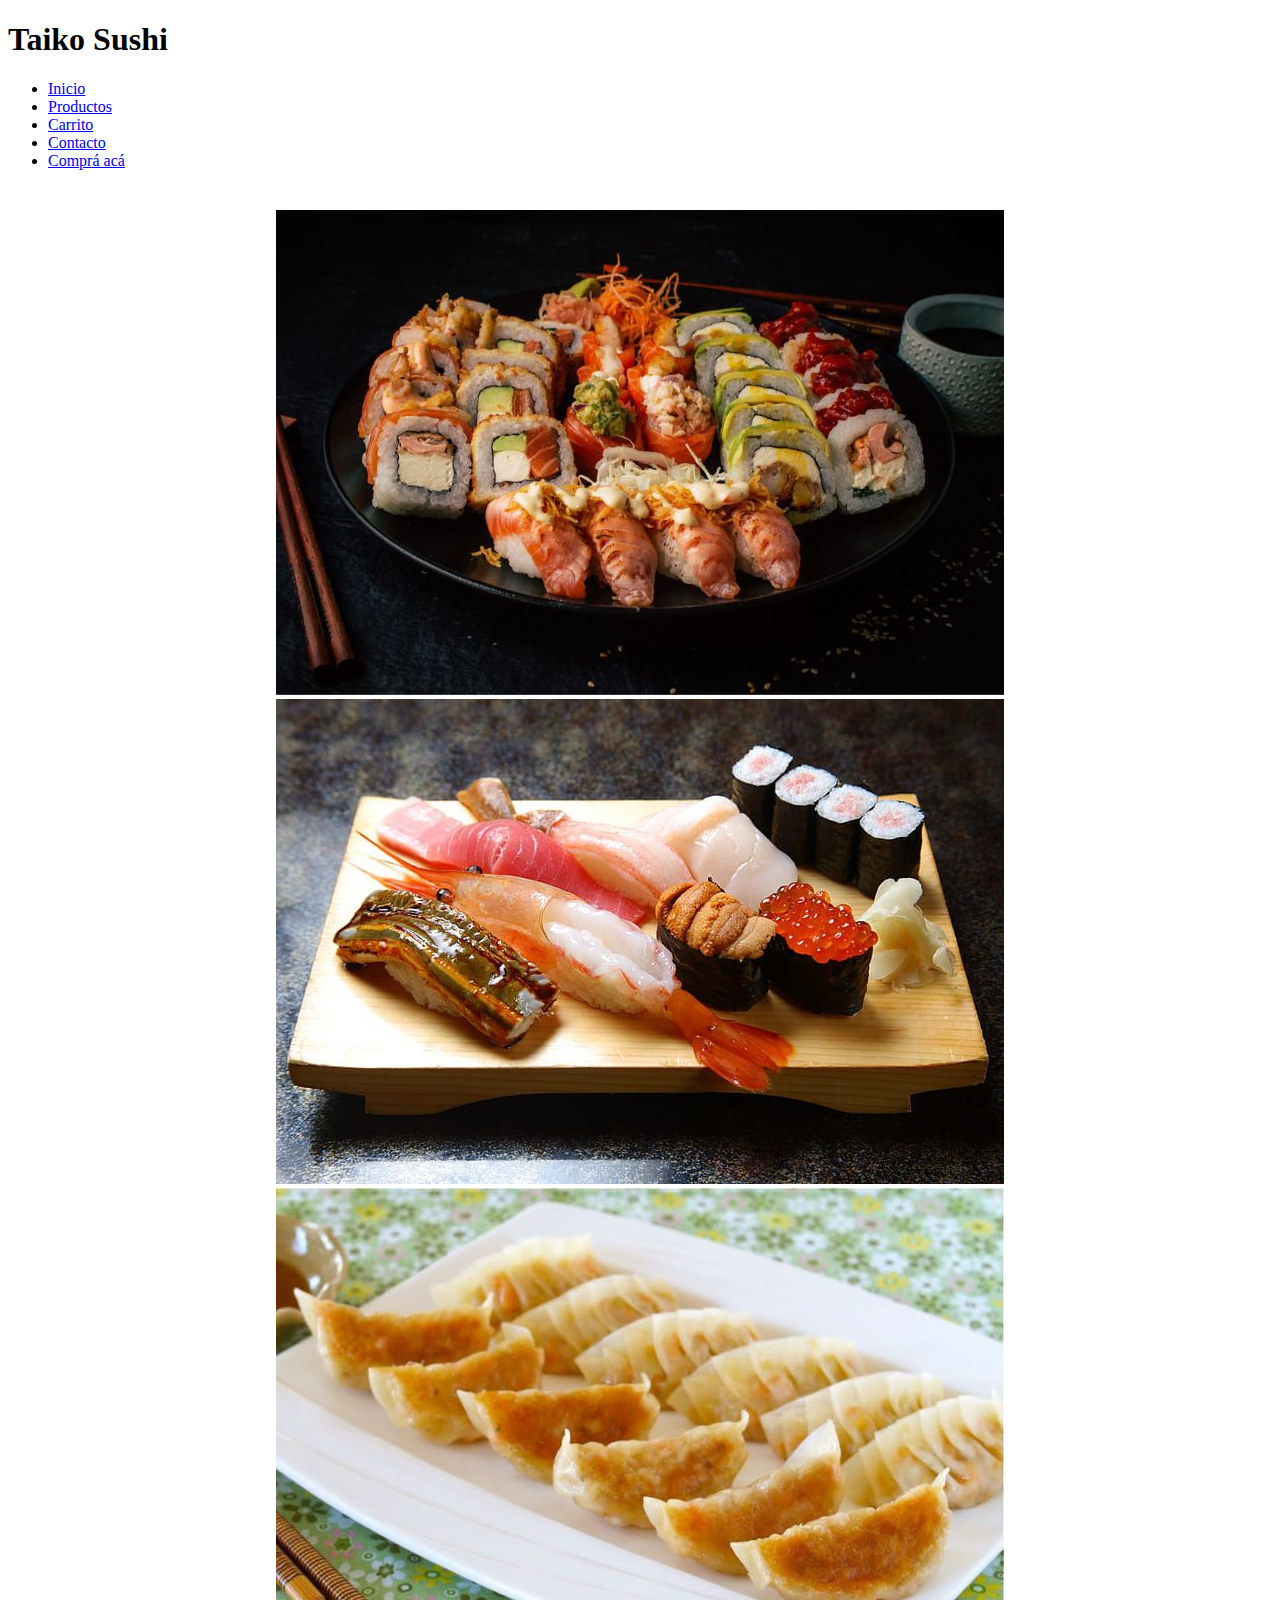
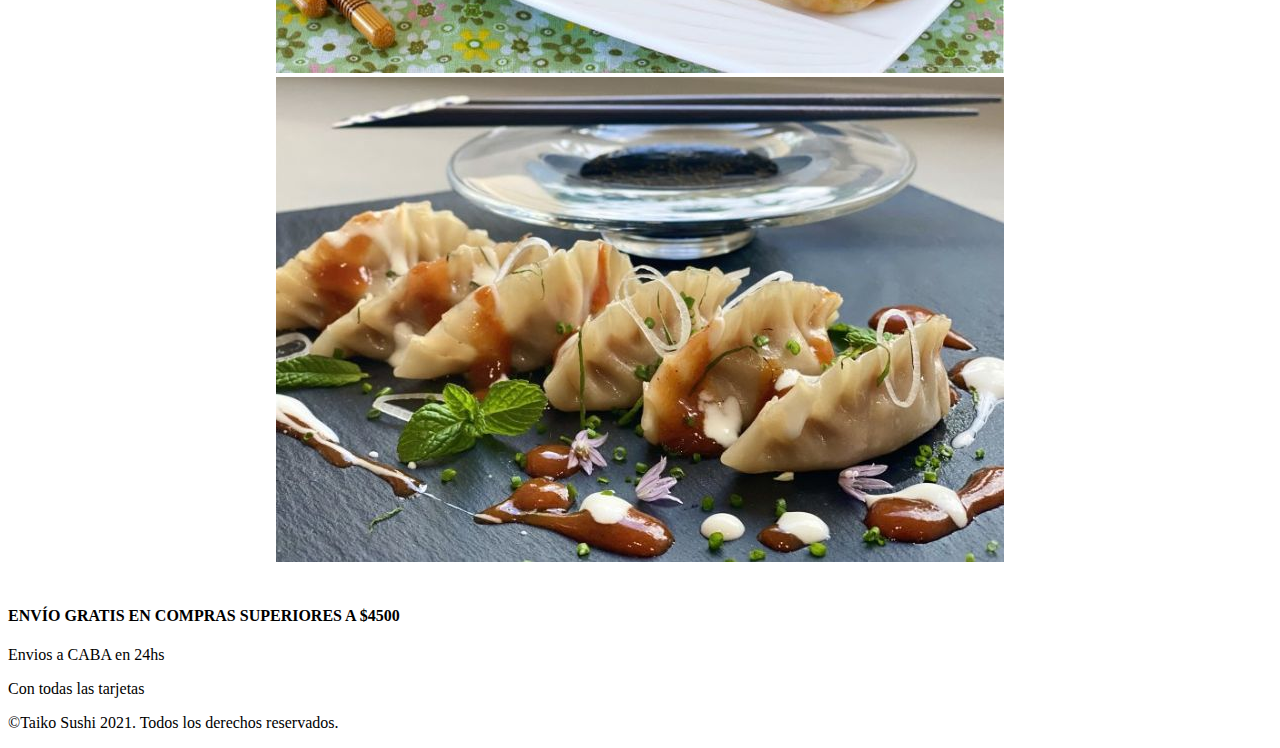
<file: index.html>
<!DOCTYPE html>
<html lang="es">

<head>
    <meta charset="UTF-8" />
    <meta http-equiv="X-UA-Compatible" content="IE=edge" />
    <meta name="viewport" content="width=device-width, initial-scale=1.0" />
    <link rel="preconnect" href="https://fonts.gstatic.com" />
    <link rel="stylesheet" href="./styles.css">
    <title>Taiko Sushi</title>
</head>

<body>

    <div>
        <header>
            <h1>Taiko Sushi</h1>
            <nav>
                <ul>
                    <li><a href="#">Inicio</a></li>
                    <li><a href="#">Productos</a></li>
                    <li><a href="#">Carrito</a></li>
                    <li><a href="#">Contacto</a></li>
                    <li><a href="./compra.html">Comprá acá</a></li>
                </ul>
            </nav>
        </header>

        <main>
            <section class="fotos">
                <!--Carrusel multimedia-->
                <img src="./imagenes/1.jpg" alt="foto 1" />
                <img src="./imagenes/2.jpg" alt="foto 2" />
                <img src="./imagenes/3.jpg" alt="foto 3" />
                <img src="./imagenes/4.jpg" alt="foto 4" />
            </section>
        </main>

        <section>
            <div>
                <h4>ENVÍO GRATIS EN COMPRAS SUPERIORES A $4500</h4>
                <p>Envios a CABA en 24hs</p>
            </div>

            <div>
                <p>Con todas las tarjetas</p>
            </div>

        </section>

        <footer>
            <p>©Taiko Sushi 2021. Todos los derechos reservados.</p>
        </footer>
    </div>
</body>

</html>
</file>
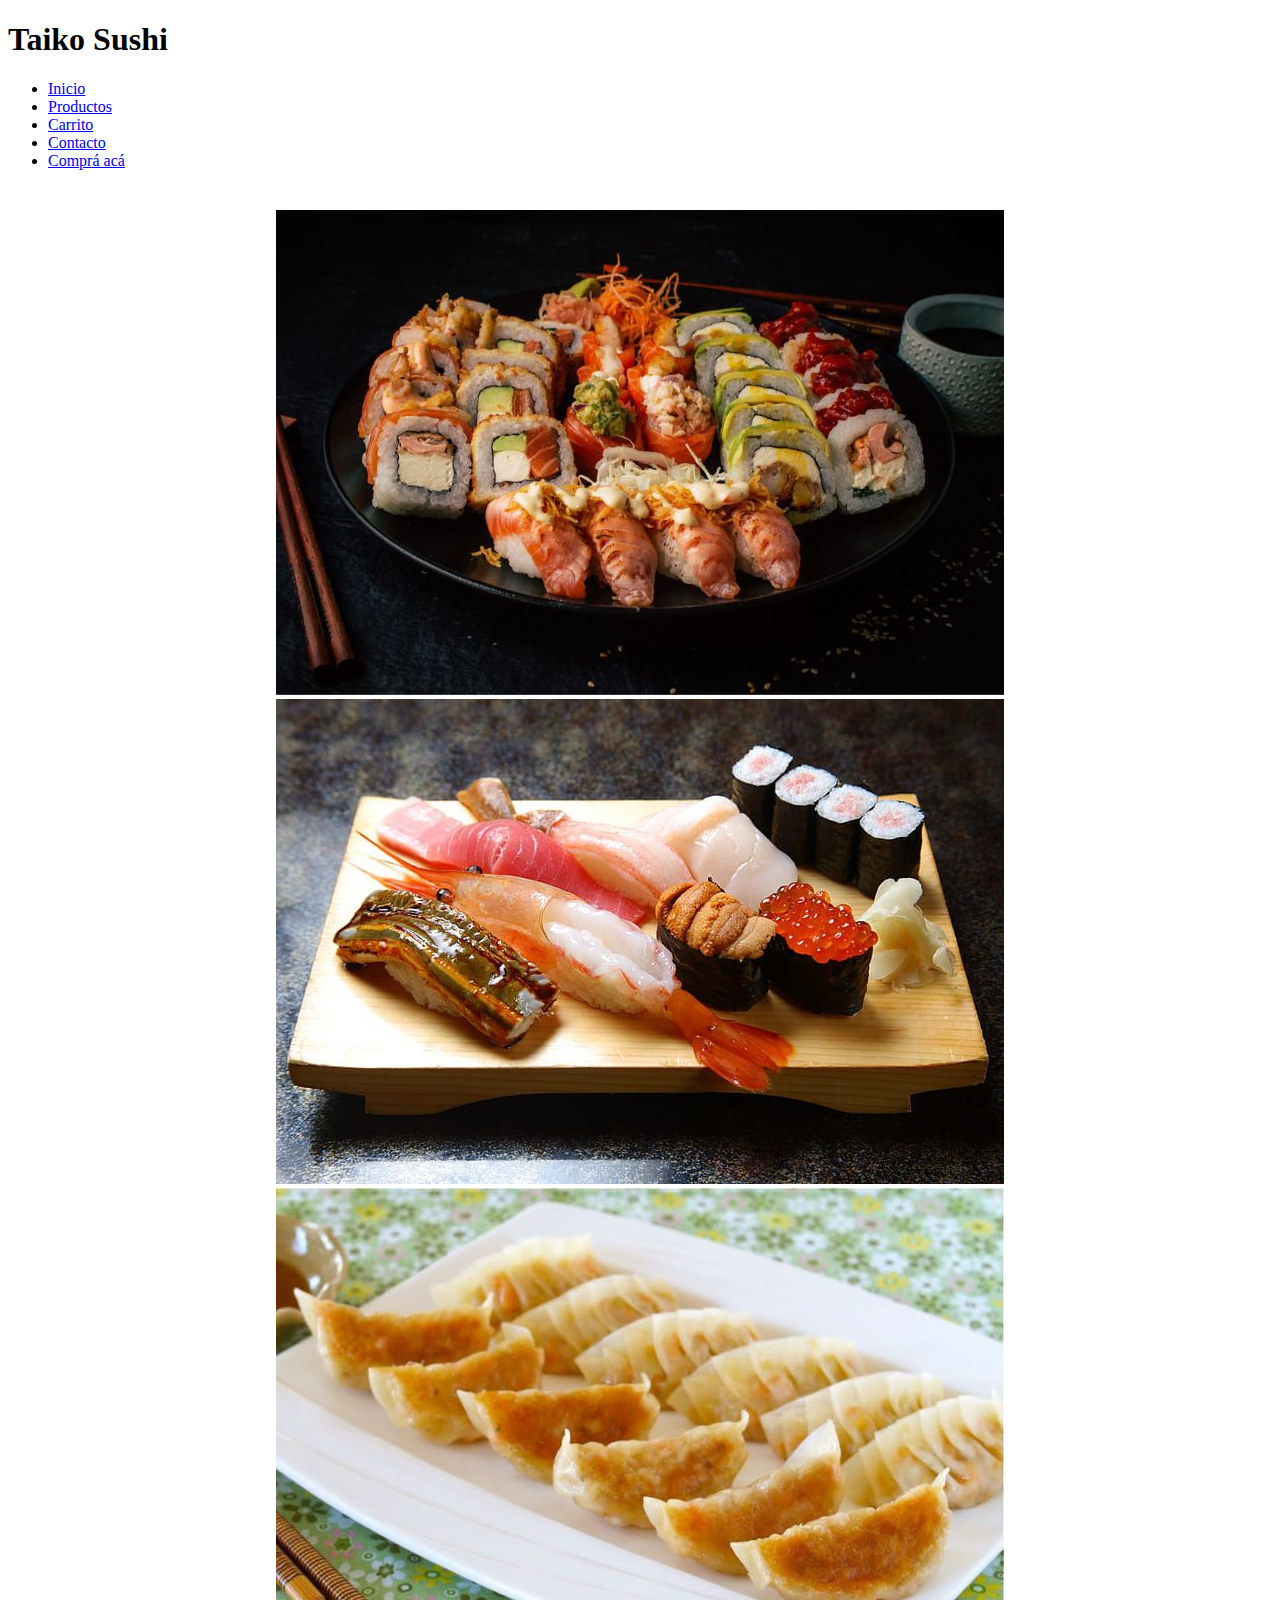
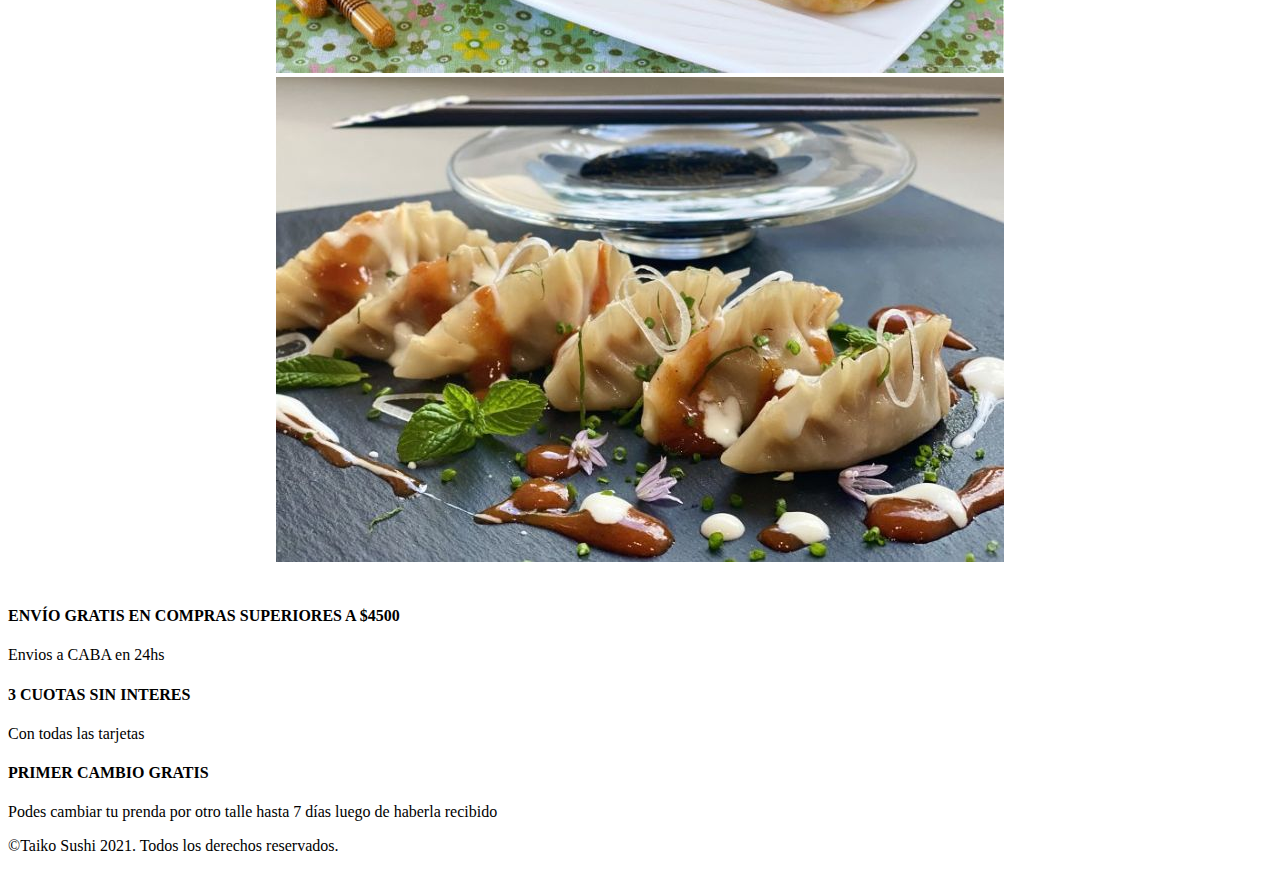
<file: compra.html>
<!DOCTYPE html>
<html lang="es">

<head>
    <meta charset="UTF-8" />
    <meta http-equiv="X-UA-Compatible" content="IE=edge" />
    <meta name="viewport" content="width=device-width, initial-scale=1.0" />
    <link rel="preconnect" href="https://fonts.gstatic.com" />
    <script src="./script.js"></script>
    <link rel="stylesheet" href="./styles.css">
    <title>Taiko Sushi</title>
</head>

<body>

    <div>
        <header>
            <h1>Taiko Sushi</h1>
            <nav>
                <ul>
                    <li><a href="#">Inicio</a></li>
                    <li><a href="#">Productos</a></li>
                    <li><a href="#">Carrito</a></li>
                    <li><a href="#">Contacto</a></li>
                    <li><a href="./compra.html">Comprá acá</a></li>
                </ul>
            </nav>
        </header>

        <main>
            <section class="fotos">
                <!--Carrusel multimedia-->
                <img src="./imagenes/1.jpg" alt="foto 1" />
                <img src="./imagenes/2.jpg" alt="foto 2" />
                <img src="./imagenes/3.jpg" alt="foto 3" />
                <img src="./imagenes/4.jpg" alt="foto 4" />
            </section>
        </main>

        <section>
            <div>
                <h4>ENVÍO GRATIS EN COMPRAS SUPERIORES A $4500</h4>
                <p>Envios a CABA en 24hs</p>
            </div>

            <div>
                <h4>3 CUOTAS SIN INTERES</h4>
                <p>Con todas las tarjetas</p>
            </div>

            <div>
                <h4>PRIMER CAMBIO GRATIS</h4>
                <p>
                    Podes cambiar tu prenda por otro talle hasta 7 días luego de haberla
                    recibido
                </p>
            </div>
        </section>

        <footer>
            <p>©Taiko Sushi 2021. Todos los derechos reservados.</p>
        </footer>
    </div>
</body>

</html>
</file>
<file: styles.css>
.fotos {
    margin: 20px auto;
    text-align: center;
    padding: 20px;
    height: auto;
}
</file>
